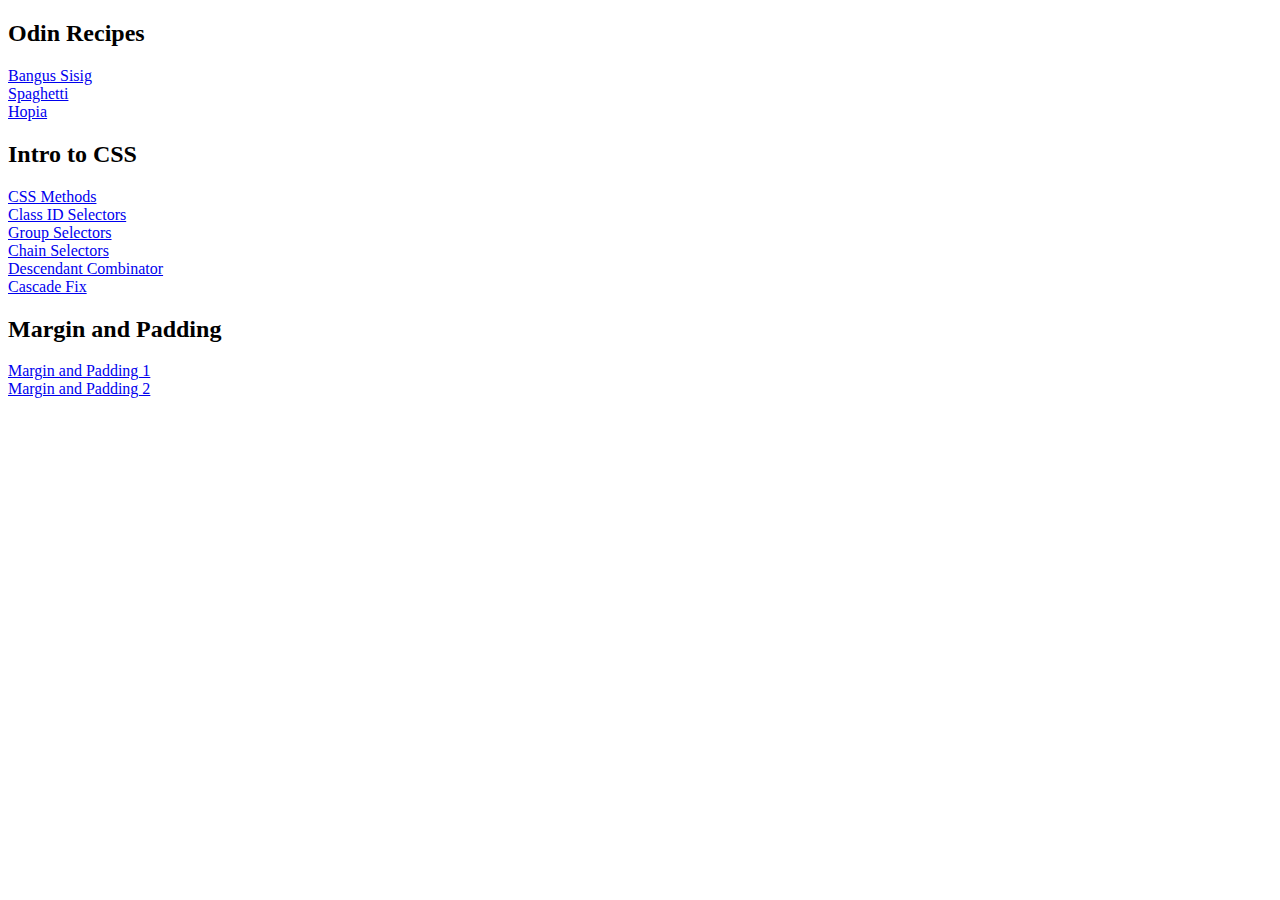
<file: index.html>
<!DOCTYPE html>
<html lang="en">
<head>
    <meta charset="UTF-8">
    <meta name="viewport" content="width=device-width, initial-scale=1.0">
    <title>Odin Recipes</title>
</head>
<body>
    <h2>Odin Recipes</h2>
    <a href="recipes/html/bangus-sisig.html">Bangus Sisig</a> <br>
    <a href="recipes/html/spaghetti.html">Spaghetti</a> <br>
    <a href="recipes/html/hopia.html">Hopia</a>

    <h2>Intro to CSS</h2>
    <a href="intro-to-css/01-css-methods/css-methods.html">CSS Methods</a><br>
    <a href="intro-to-css/02-class-id-selectors/class-id-selectors.html">Class ID Selectors</a><br>
    <a href="intro-to-css/03-group-selectors/group-selectors.html">Group Selectors</a><br>
    <a href="intro-to-css/04-chain-selectors/chain-selectors.html">Chain Selectors</a><br>
    <a href="intro-to-css/05-descendant-combinator/descendant-combinator.html">Descendant Combinator</a><br>
    <a href="intro-to-css/06-cascade-fix/cascade-fix.html">Cascade Fix</a>

    <h2>Margin and Padding</h2>
    <a href="margin-and-padding/01-map.html">Margin and Padding 1</a><br>
    <a href="margin-and-padding/02-map.html">Margin and Padding 2</a>
</body>
</html>
</file>
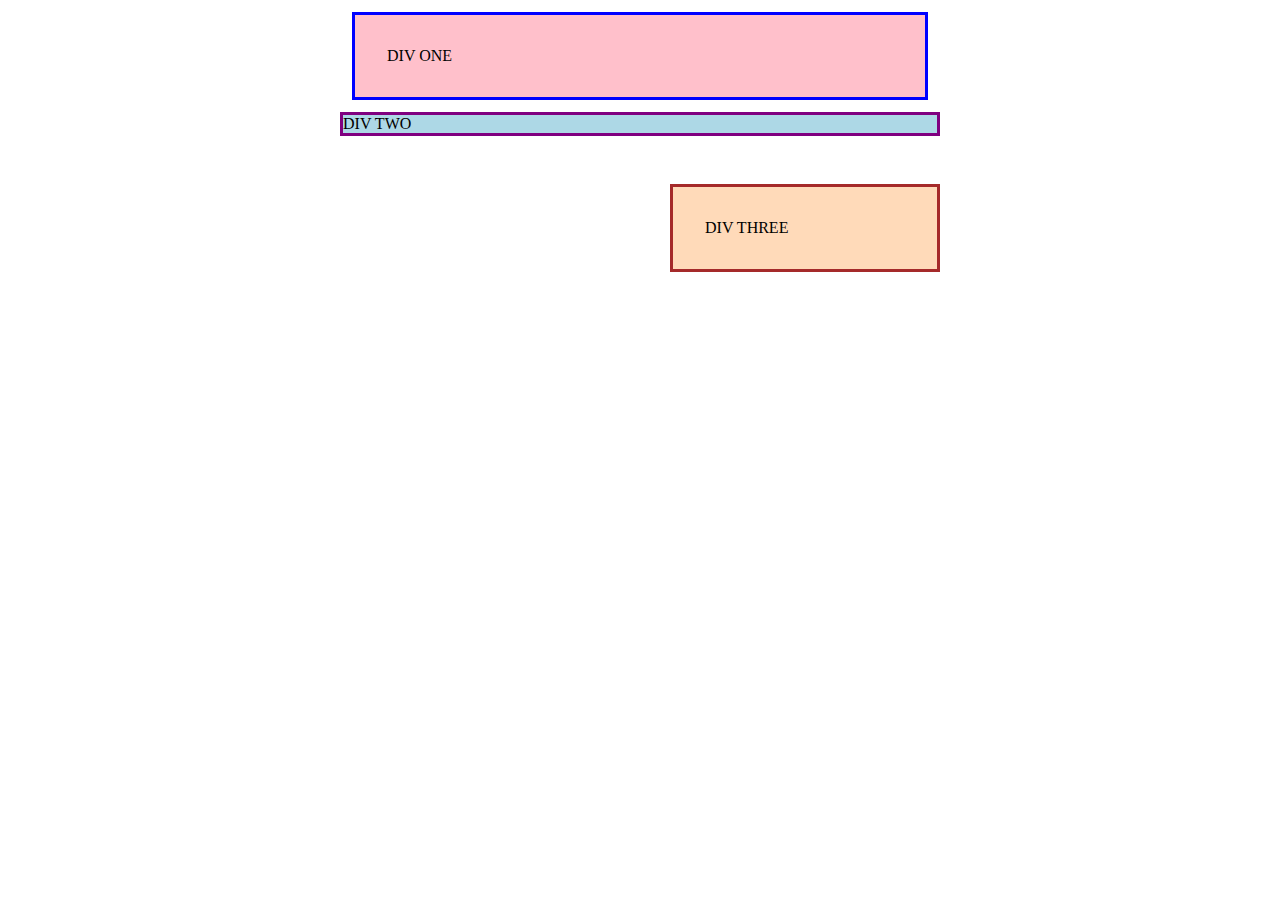
<file: margin-and-padding/01-map.html>
<!DOCTYPE html>
<html lang="en">
<head>
    <meta charset="UTF-8">
    <meta name="viewport" content="width=device-width, initial-scale=1.0">
    <title>Margin and Padding 1</title>
    <link rel="stylesheet" href="01-map.css">
</head>
<body>
    <div class="one">
        DIV ONE
      </div>
      <div class="two">
        DIV TWO
      </div>
      <div class="three">
        DIV THREE
</body>
</html>
</file>
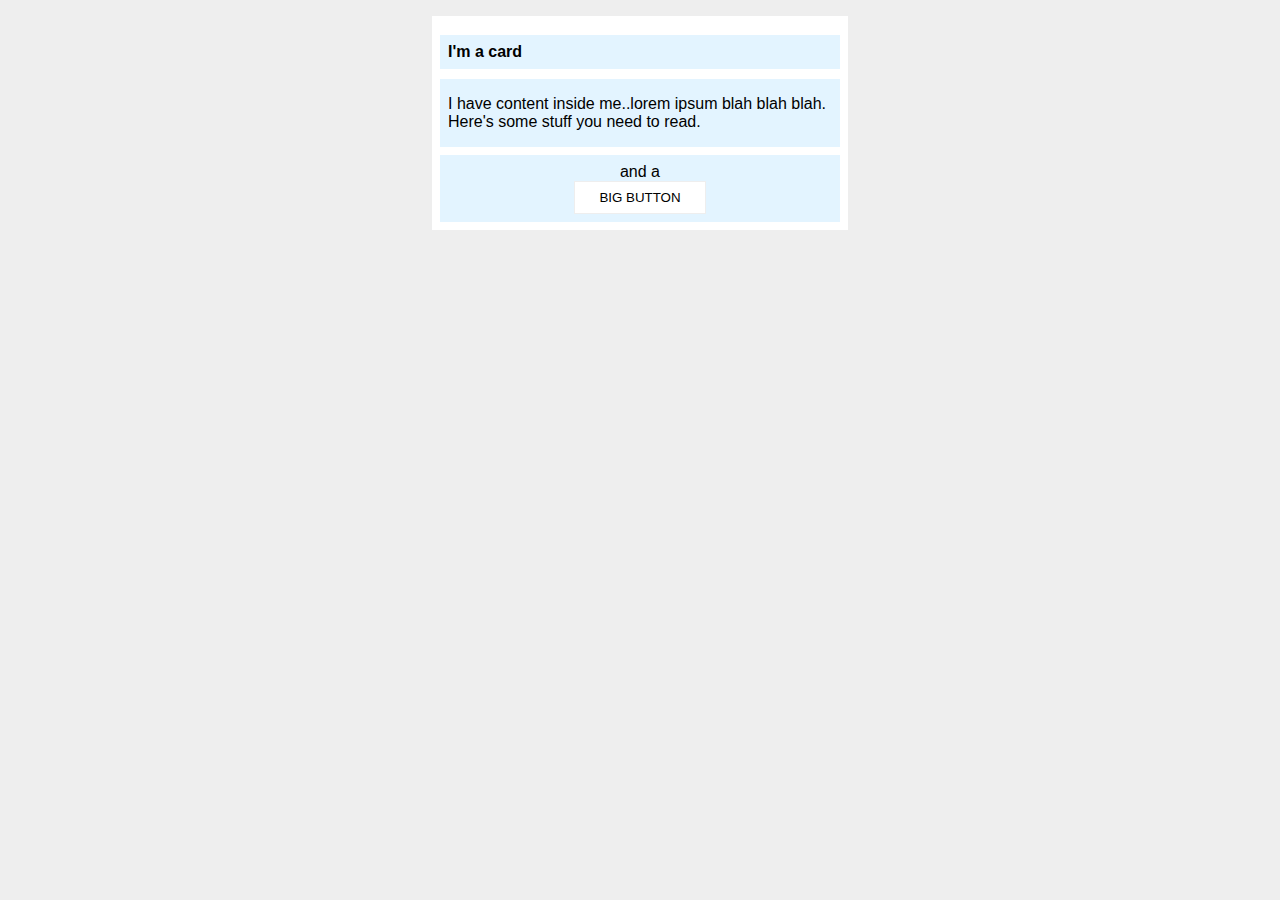
<file: margin-and-padding/02-map.html>
<!DOCTYPE html>
<html lang="en">
  <head>
    <meta charset="UTF-8">
    <meta http-equiv="X-UA-Compatible" content="IE=edge">
    <meta name="viewport" content="width=device-width, initial-scale=1.0">
    <title>Margin and Padding exercise 2</title>
    <link rel="stylesheet" href="02-map.css">
  </head>
  <body>
    <div class="card">
      <h1 class="title">I'm a card</h1>
      <div class="content">I have content inside me..lorem ipsum blah blah blah. Here's some stuff you need to read.</div>
      <div class="button-container">and a <button>BIG BUTTON</button></div>
    </div>
  </body>
</html>
</file>
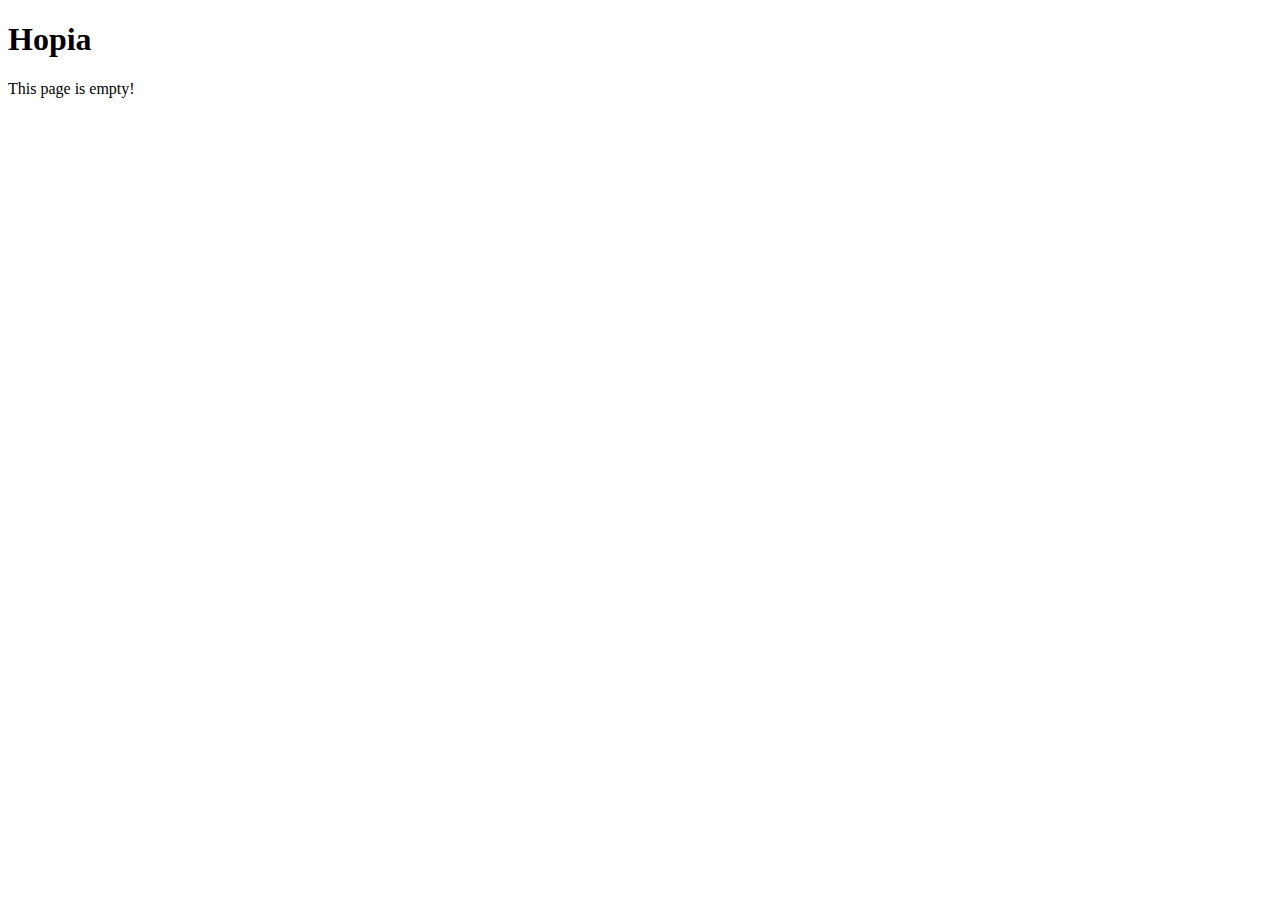
<file: recipes/hopia.html>
<!DOCTYPE html>
<html lang="en">
<head>
    <meta charset="UTF-8">
    <meta name="viewport" content="width=device-width, initial-scale=1.0">
    <title>Odin Recipes: Hopia</title>
</head>
<body>
    <h1>Hopia</h1>
    <p>This page is empty!</p>
</body>
</html>
</file>
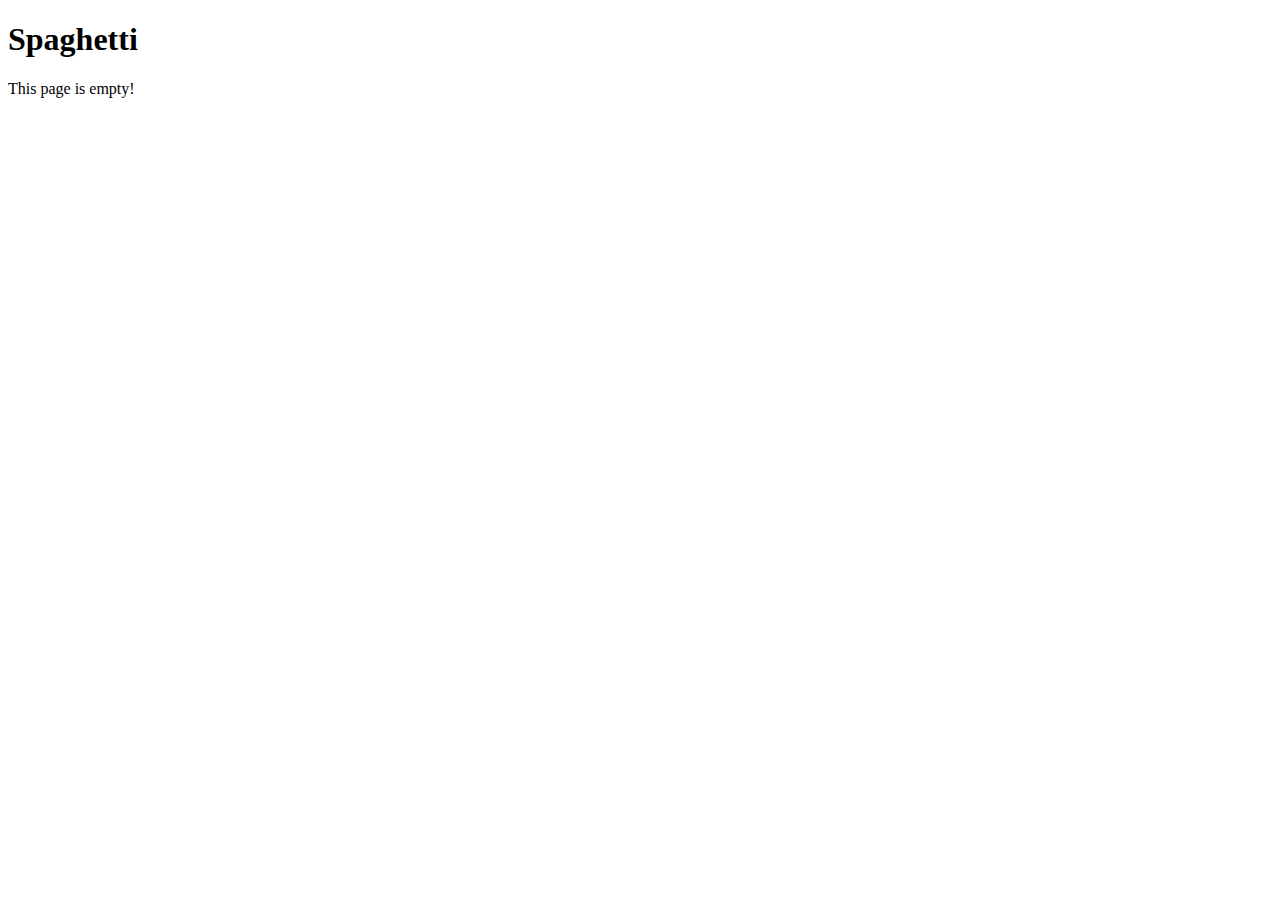
<file: recipes/spaghetti.html>
<!DOCTYPE html>
<html lang="en">
<head>
    <meta charset="UTF-8">
    <meta name="viewport" content="width=device-width, initial-scale=1.0">
    <title>Odin Recipes: Spaghetti</title>
</head>
<body>
    <h1>Spaghetti</h1>
    <p>This page is empty!</p>
</body>
</html>
</file>
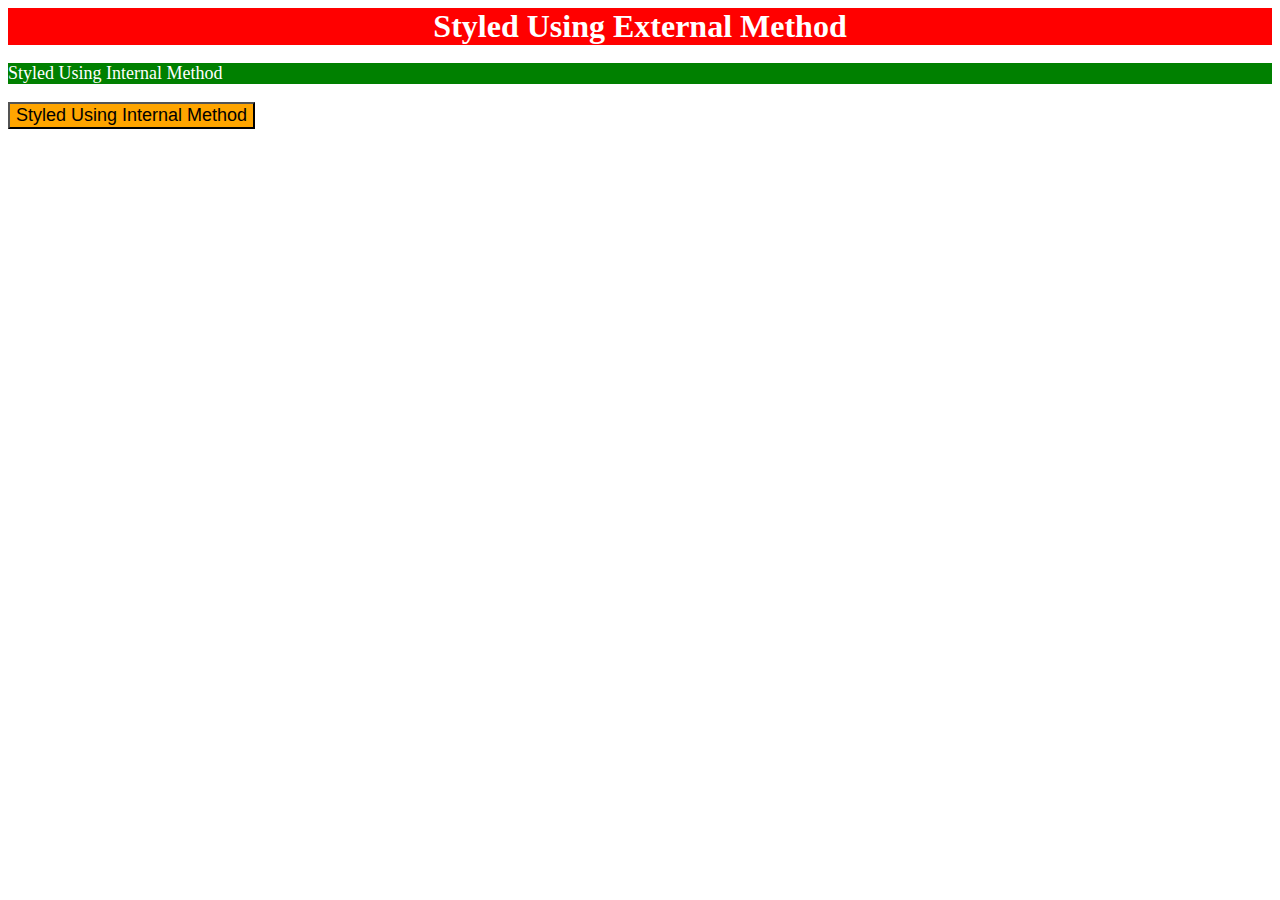
<file: intro-to-css/01-css-methods/css-methods.html>
<!DOCTYPE html>
<html lang="en">
<head>
    <meta charset="UTF-8">
    <meta name="viewport" content="width=device-width, initial-scale=1.0">
    <link rel="stylesheet" href="css-methods.css">
    <title>CSS Methods</title>

    <style>
        p {
            background-color: green;
            color: white;
            font-size: 18px;
        }
    </style>
</head>
<body>
    <div>Styled Using External Method</div>
    <p>Styled Using Internal Method</p>
    <button style="background-color: orange; font-size: 18px;">Styled Using Internal Method</button>
</body>
</html>
</file>
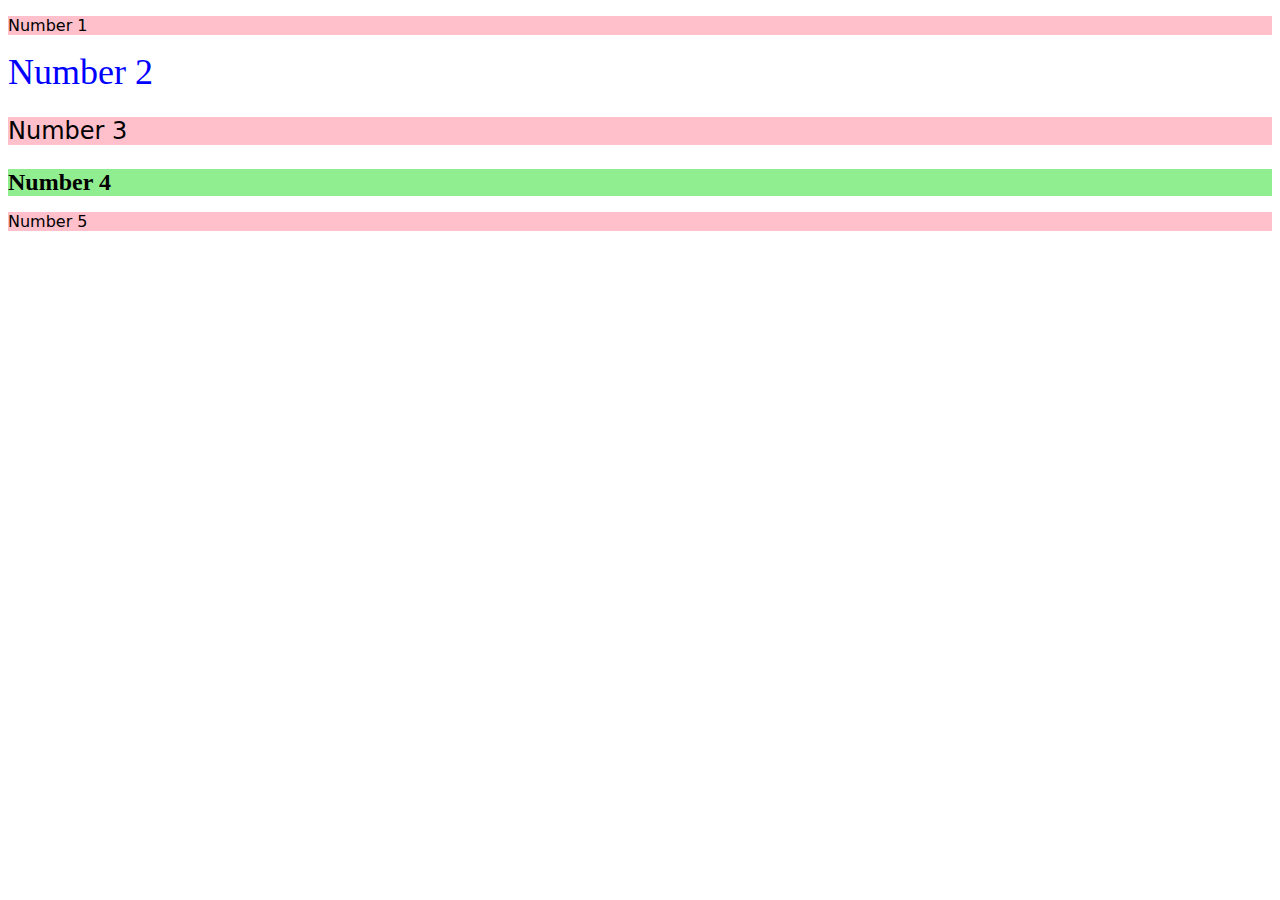
<file: intro-to-css/02-class-id-selectors/class-id-selectors.html>
<!DOCTYPE html>
<html lang="en">
<head>
    <meta charset="UTF-8">
    <meta name="viewport" content="width=device-width, initial-scale=1.0">
    <title>Class ID Selectors</title>
    <link rel="stylesheet" href="class-id-selectors.css">
</head>
<body>
    <p class="first">Number 1</p>
    <div id="first-div">Number 2</div>
    <p class="first second">Number 3</p>
    <div id="second-div">Number 4</div>
    <p class="first">Number 5</p>
</body>
</html>
</file>
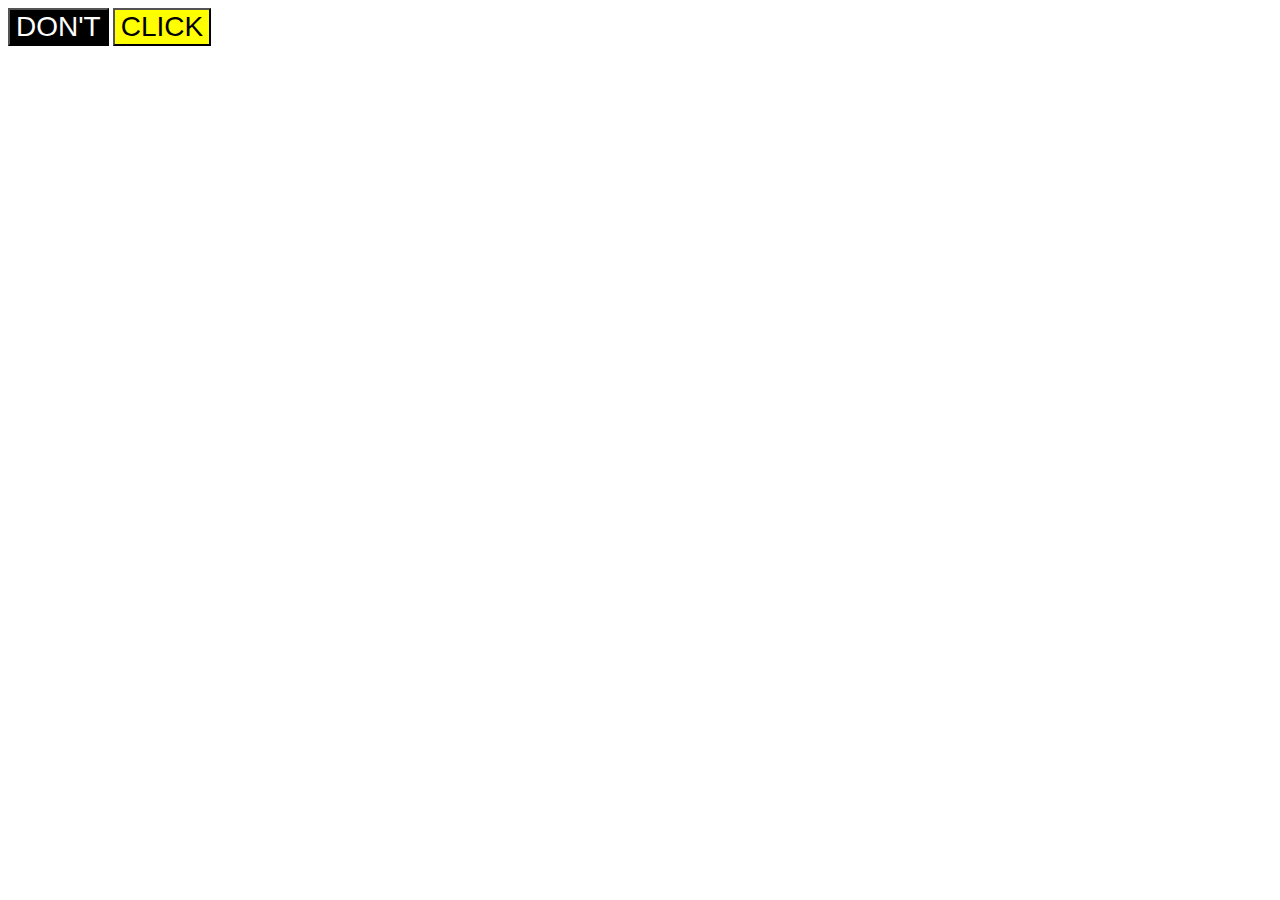
<file: intro-to-css/03-group-selectors/group-selectors.html>
<!DOCTYPE html>
<html lang="en">
<head>
    <meta charset="UTF-8">
    <meta name="viewport" content="width=device-width, initial-scale=1.0">
    <title>Group Selectors</title>
    <link rel="stylesheet" href="group-selectors.css">
</head>
<body>
    <button class="btn one">DON'T</button>
    <button class="btn two">CLICK</button>
</body>
</html>
</file>
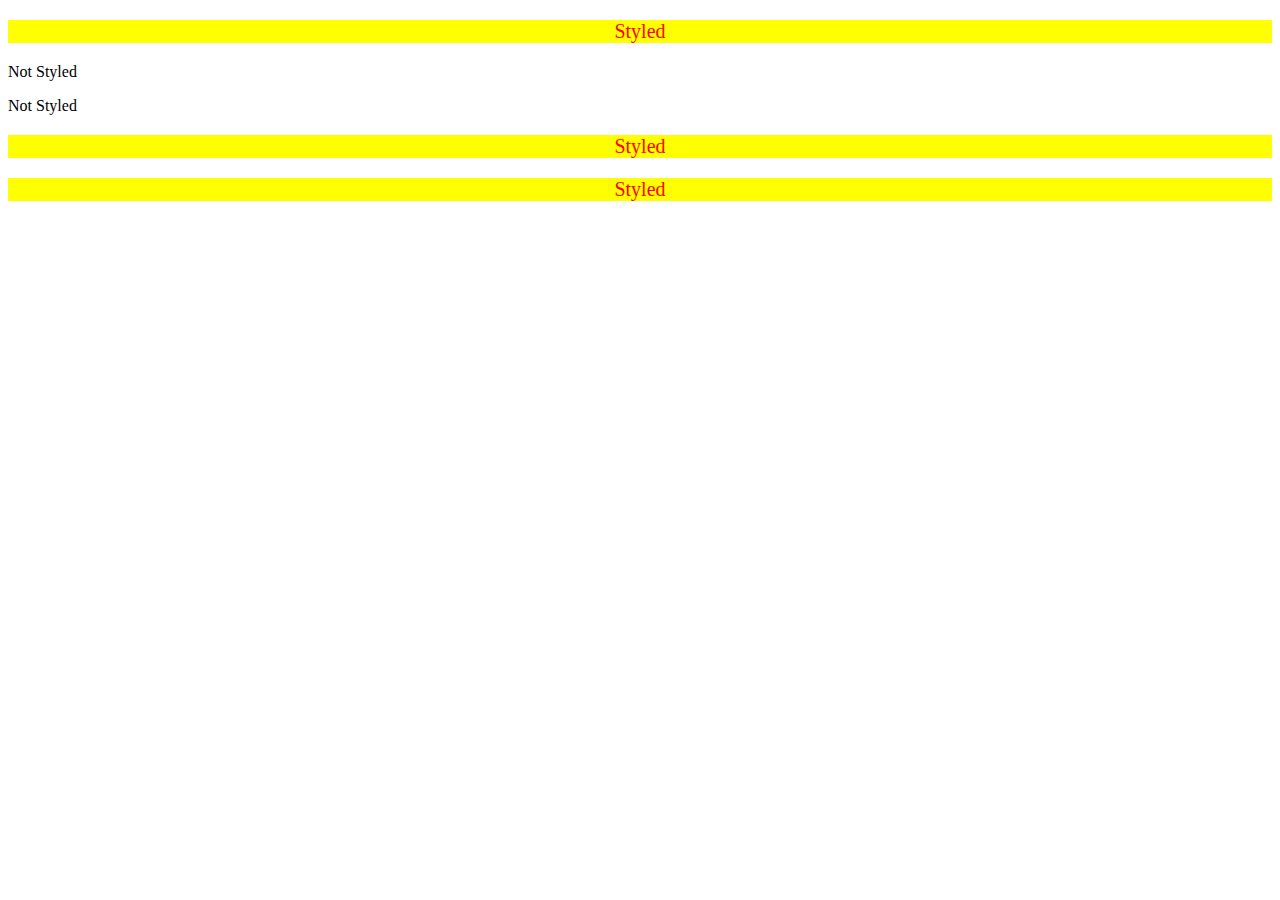
<file: intro-to-css/05-descendant-combinator/descendant-combinator.html>
<!DOCTYPE html>
<html lang="en">
<head>
    <meta charset="UTF-8">
    <meta name="viewport" content="width=device-width, initial-scale=1.0">
    <title>Descendant Combinator</title>
    <link rel="stylesheet" href="descendant-combinator.css">
</head>
<body>
    <div><p>Styled</p></div>
    <p>Not Styled</p>
    <p>Not Styled</p>
    <div><p>Styled</p></div>
    <div><p>Styled</p></div>
</body>
</html>
</file>
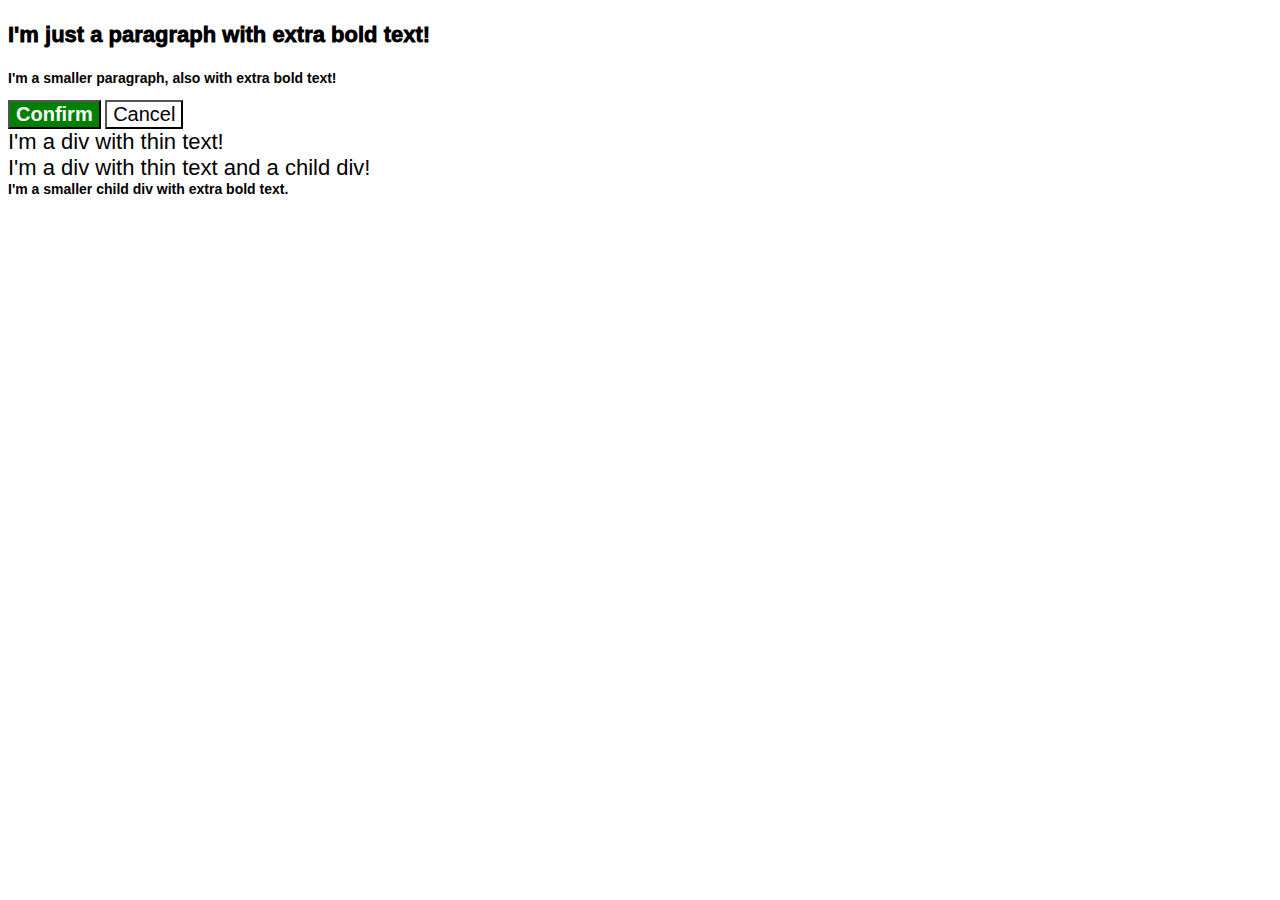
<file: intro-to-css/06-cascade-fix/cascade-fix.html>
<!DOCTYPE html>
<html lang="en">
  <head>
    <meta charset="UTF-8">
    <meta http-equiv="X-UA-Compatible" content="IE=edge">
    <meta name="viewport" content="width=device-width, initial-scale=1.0">
    <title>Fix the Cascade</title>
    <link rel="stylesheet" href="cascade-fix.css">
  </head>
  <body>
    <p class="para">I'm just a paragraph with extra bold text!</p>
    <p class="para small-para">I'm a smaller paragraph, also with extra bold text!</p>

    <button id="confirm-button" class="button confirm">Confirm</button>
    <button id="cancel-button" class="button cancel">Cancel</button>

    <div class="text">I'm a div with thin text!</div>
    <div class="text">I'm a div with thin text and a child div!
      <div class="text child">I'm a smaller child div with extra bold text.</div>
    </div>
  </body>
</html>
</file>
<file: margin-and-padding/01-map.css>
body {
    max-width: 600px;
    margin: 0 auto;
  }
  
  .one {
    background: pink;
    border: 3px solid blue;
    /* CHANGE ME */
    padding: 32px;
    margin: 12px;
  }
  
  .two {
    background: lightblue;
    border: 3px solid purple;
    /* CHANGE ME */
    margin-bottom: 48px;
  }
  
  .three {
    background: peachpuff;
    border: 3px solid brown;
    width: 200px;
    /* CHANGE ME */
    padding: 32px;
    margin-left: auto;
  }
</file>
<file: margin-and-padding/02-map.css>
body {
    background: #eee;
    font-family: sans-serif;
  }
  
  .card {
    width: 400px;
    background: #fff;
    margin: 16px auto;
    padding: 8px;
  }
  
  .title {
    background: #e3f4ff;
    font-size: 16px;
    padding: 8px;
  }
  
  .content {
    background: #e3f4ff;
    margin: 8px auto;
    padding: 16px 8px;
  }
  
  .button-container {
    background: #e3f4ff;
    text-align: center;
    padding: 8px    ;
  }
  
  button {
    display: block;
    background: white;
    border: 1px solid #eee;
    margin: auto;
    padding: 8px 24px;
  }
</file>
<file: intro-to-css/01-css-methods/css-methods.css>
div {
    background-color: red;
    color: white;
    font-size: 32px;
    text-align: center;
    font-weight: bold;
}
</file>
<file: intro-to-css/02-class-id-selectors/class-id-selectors.css>
.first {
    background-color: pink;
    font-family: Verdana, "DejaVu Sans", sans-serif;
}

.second {
    font-size: 24px;
}

#first-div {
    color: blue;
    font-size: 36px;
}

#second-div {
    background-color: lightgreen;
    font-size: 24px;
    font-weight: bold;
}
</file>
<file: intro-to-css/03-group-selectors/group-selectors.css>
.btn {
    font-size: 28px;
    font-family: Helvetica, "Times New Roman", sans-serif;
}

.one {
    background-color: black;
    color: white;
}

.two {
    background-color: yellow;
}
</file>
<file: intro-to-css/05-descendant-combinator/descendant-combinator.css>
div p {
    background-color: yellow;
    color: red;
    font-size: 20px;
    text-align: center;
}
</file>
<file: intro-to-css/06-cascade-fix/cascade-fix.css>
body {
    font-family: Arial, Helvetica, sans-serif;
  }
  
  .para,
  .small-para {
    color: hsl(0, 0%, 0%);
    font-weight: 1000;
  }

  .para {
    font-size: 22px;
  }
    
  .small-para {
    font-size: 14px;
    font-weight: 800;
  }
  
  .button {
    background-color: rgb(255, 255, 255);
    color: rgb(0, 0, 0);
    font-size: 20px;
  }

  .confirm {
    background: green;
    color: white;
    font-weight: bold;
  } 
  
  div.text {
    color: rgb(0, 0, 0);
    font-size: 22px;
    font-weight: 100;
  }

  .text.child {
    color: rgb(0, 0, 0);
    font-weight: 800;
    font-size: 14px;
  }
</file>
